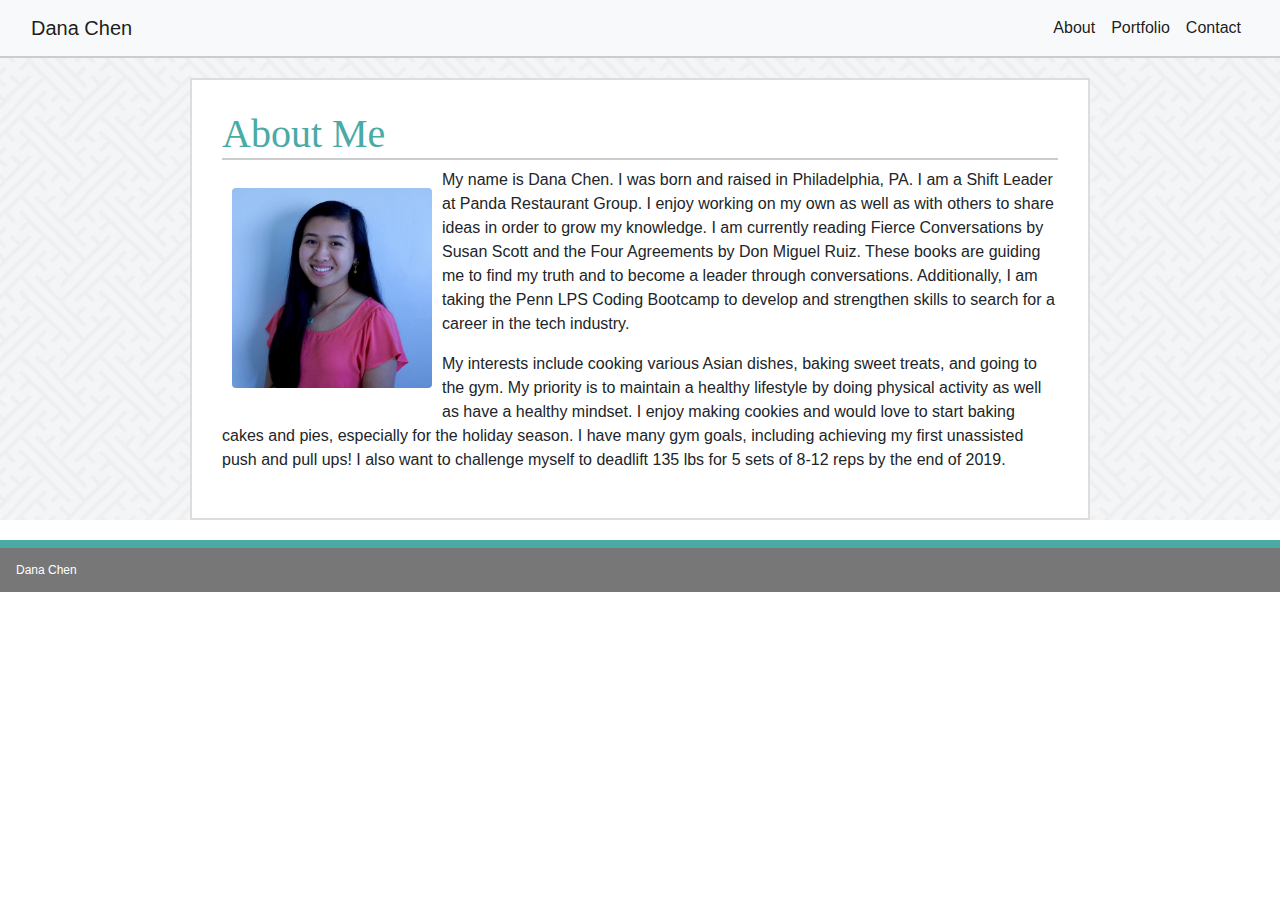
<file: index.html>
<!DOCTYPE html>
<html lang="en-us">

<head>
    <meta charset="UTF-8">
    <title>About</title>
    <!-- <link rel="stylesheet" type="text/css" href="./assets/css/reset.css"> -->
    <link rel="stylesheet" type="text/css" href="./assets/css/style.css">
    <link rel="stylesheet" href="https://stackpath.bootstrapcdn.com/bootstrap/4.3.1/css/bootstrap.min.css" integrity="sha384-ggOyR0iXCbMQv3Xipma34MD+dH/1fQ784/j6cY/iJTQUOhcWr7x9JvoRxT2MZw1T" crossorigin="anonymous">

</head>

<body>
    <div class="wrapper">
        <nav class="navbar navbar-expand-md navbar-light bg-light" style="border-bottom: 2px solid #cccccc;">
            <div class="container-fluid">
                <a class="navbar-brand" href="#">Dana Chen</a>
                <button class="navbar-toggler" type="button" data-toggle="collapse" data-target="#navbarRe">
                    <span class="navbar-toggler-icon"></span>
                </button>
                <div class="collapse navbar-collapse" id=navbarRe>
                    <ul class="navbar-nav ml-auto">
                        <li class="nav-item active">
                            <a class="nav-link" href="index.html">About</a>
                        </li>
                        <li class="nav-item active">
                            <a class="nav-link" href="portfolio.html">Portfolio</a>
                        </li>
                        <li class="nav-item active">
                            <a class="nav-link" href="contact.html">Contact</a>
                        </li>
                    </ul>
                </div>
            </div>
        </nav>

        <!-- <nav class="navbar navbar-expand-lg navbar-light " style="background-color: #ffffff; border-bottom: 2px solid #cccccc;">
            <div class="row">
                <div class="col-md-2" id="name">
                    <span class="navbar-brand mb-0 h1">Dana Chen</span>

                </div>
                <div class="col-md-10" id="navbar">
                    <div class="navbar-nav">
                        <ul class="nav justify-content-end ">
                            <li class="nav-item">
                                <a class="nav-item nav-link active" href="index.html">About</a>
                            </li>
                            <li class="nav-item">
                                <a class="nav-item nav-link" href="portfolio.html">Portfolio</a>
                            </li>
                            <li class="nav-item">
                                <a class="nav-item nav-link" href="contact.html">Contact</a>
                            </li>

                        </ul>
                    </div>
                </div>
            </div>
        </nav> -->

        <div class="mainContent" style="padding: 30px;">
            <!-- insert rows and columns -->

            <!-- <div class="row">
                    <div class="col-md-8">
                      <div class="page-header">
                        <h1>About Me</h1>
                      </div> -->

            <div class="row">
                <div class="col-md-12">
                    <h1>About Me</h1>
                </div>
            </div>

            <div class="body-content">

                <div id="myImage">
                    <img src="assets/images/Danapic.jpeg" class="rounded mx-auto d-block" width="200px" height="200px" style="margin: 10px;" alt="My profile pic">
                </div>



                <p>
                    My name is Dana Chen. I was born and raised in Philadelphia, PA. I am a Shift Leader at Panda Restaurant Group. I enjoy working on my own as well as with others to share ideas in order to grow my knowledge. I am currently reading Fierce Conversations
                    by Susan Scott and the Four Agreements by Don Miguel Ruiz. These books are guiding me to find my truth and to become a leader through conversations. Additionally, I am taking the Penn LPS Coding Bootcamp to develop and strengthen skills
                    to search for a career in the tech industry.
                </p>

                <p>
                    My interests include cooking various Asian dishes, baking sweet treats, and going to the gym. My priority is to maintain a healthy lifestyle by doing physical activity as well as have a healthy mindset. I enjoy making cookies and would love to start baking
                    cakes and pies, especially for the holiday season. I have many gym goals, including achieving my first unassisted push and pull ups! I also want to challenge myself to deadlift 135 lbs for 5 sets of 8-12 reps by the end of 2019.
                </p>

            </div>
        </div>
    </div>


    <nav class="navbar navbar-light Sticky" style="background-color: #777777; border-style: solid;
        border-top: 8px solid #4aaaa5; border-right: none; border-bottom: none; border-left: none; text-align: center; ">
        <a class="navbar-brand" style="color: white; font-size: 12px; ">Dana Chen</a>
    </nav>


    </div>
</body>

</html>
</file>
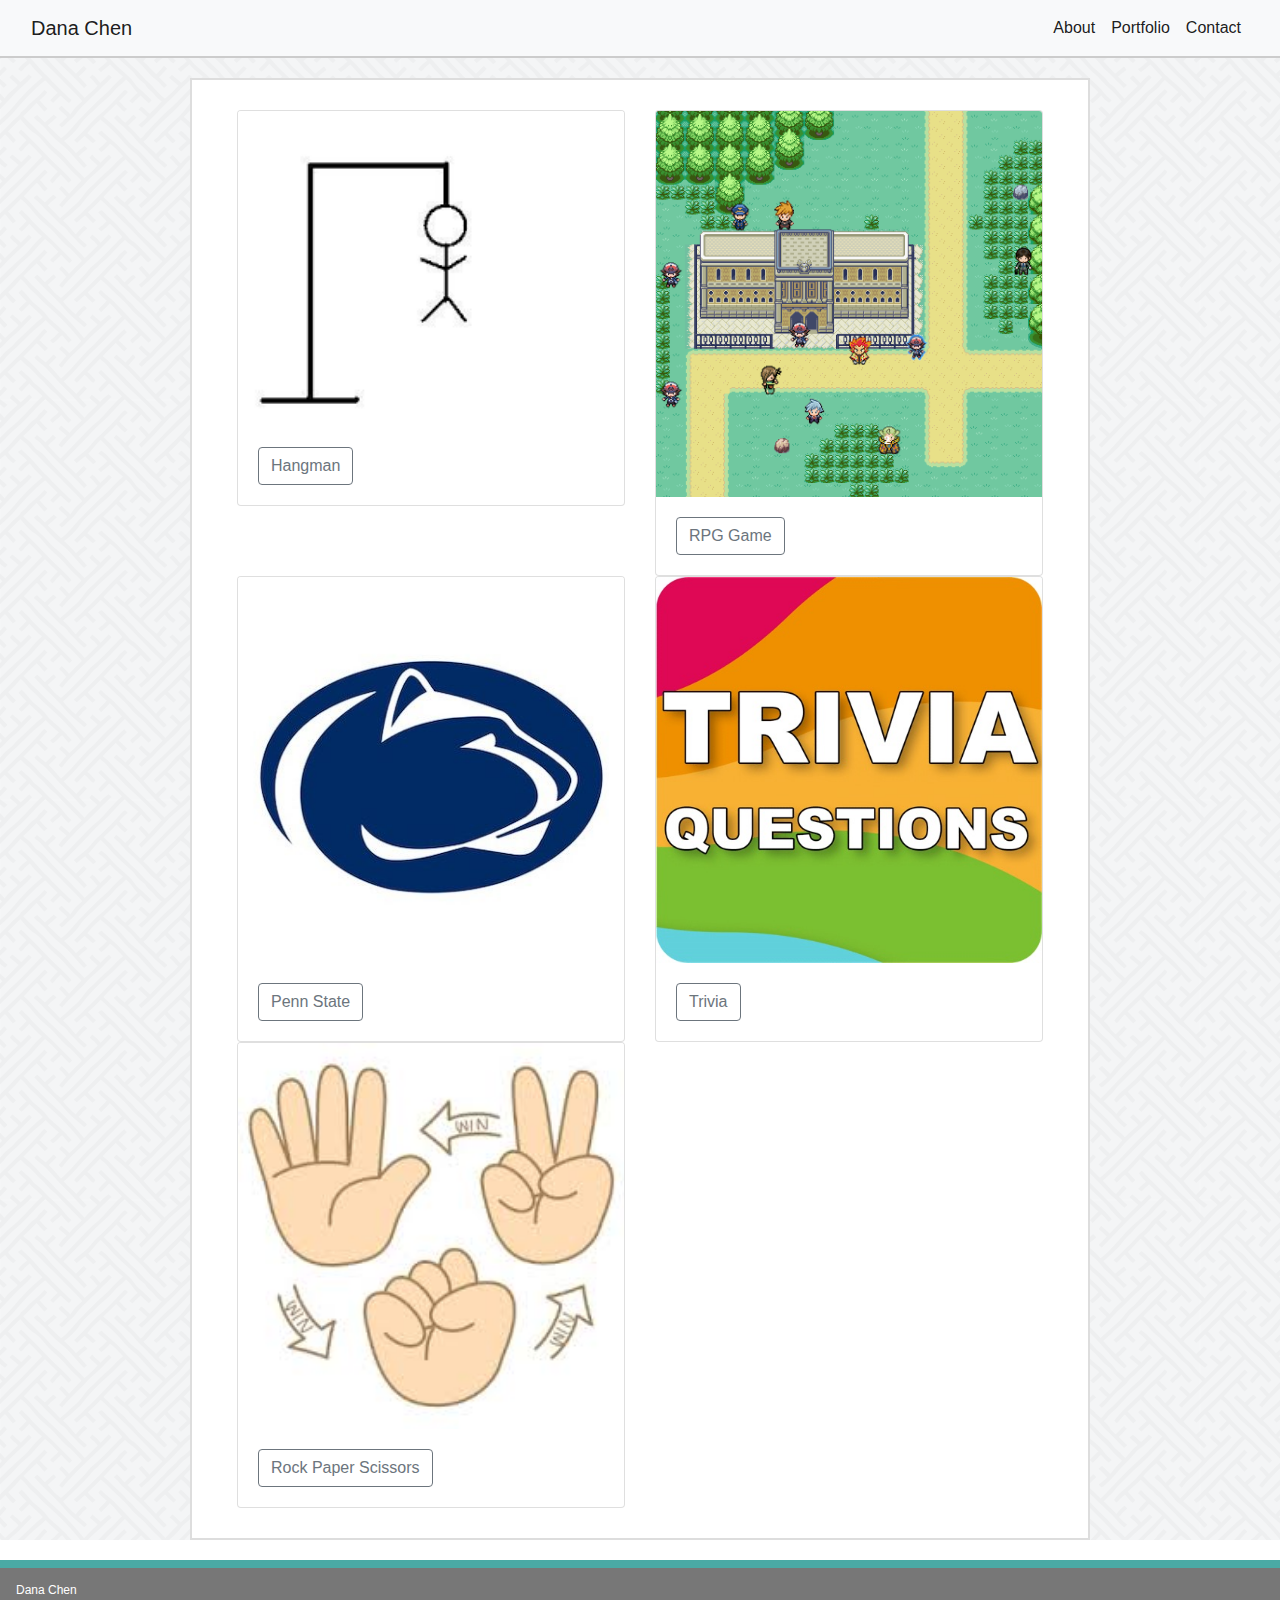
<file: portfolio.html>
<!DOCTYPE html>
<html lang="en-us">

<head>
    <meta charset="UTF-8">
    <title>Portfolio</title>
    <link rel="stylesheet" type="text/css" href="./assets/css/style.css">
    <link rel="stylesheet" href="https://stackpath.bootstrapcdn.com/bootstrap/4.3.1/css/bootstrap.min.css" integrity="sha384-ggOyR0iXCbMQv3Xipma34MD+dH/1fQ784/j6cY/iJTQUOhcWr7x9JvoRxT2MZw1T" crossorigin="anonymous">

</head>

<body>
    <div class="wrapper">
        <nav class="navbar navbar-expand-md navbar-light bg-light" style="border-bottom: 2px solid #cccccc;">
            <div class="container-fluid">
                <a class="navbar-brand" href="#">Dana Chen</a>
                <button class="navbar-toggler" type="button" data-toggle="collapse" data-target="#navbarRe">
                    <span class="navbar-toggler-icon"></span>
                </button>
                <div class="collapse navbar-collapse" id=navbarRe>
                    <ul class="navbar-nav ml-auto">
                        <li class="nav-item active">
                            <a class="nav-link" href="index.html">About</a>
                        </li>
                        <li class="nav-item active">
                            <a class="nav-link" href="portfolio.html">Portfolio</a>
                        </li>
                        <li class="nav-item active">
                            <a class="nav-link" href="contact.html">Contact</a>
                        </li>
                    </ul>
                </div>
            </div>
        </nav>

        <div class="mainContent" style="padding: 30px;">
            <div class="container-fluid padding">
                <div class="row padding">
                    <div class="col-md-6">
                        <div class="card">
                            <img class="card-img-top" src="./assets/images/hangman.png">
                            <div class="card-body">
                                <a href="#" class="btn btn-outline-secondary">Hangman</a>
                            </div>
                        </div>
                    </div>
                    <div class="col-md-6">
                        <div class="card">
                            <img class="card-img-top" src="./assets/images/rpggame.png">
                            <div class="card-body">
                                <a href="#" class="btn btn-outline-secondary">RPG Game</a>
                            </div>
                        </div>
                    </div>
                </div>
                <div class="row padding">
                    <div class="col-md-6">
                        <div class="card">
                            <img class="card-img-top" src="./assets/images/psu.jpg">
                            <div class="card-body">
                                <a href="#" class="btn btn-outline-secondary">Penn State</a>
                            </div>
                        </div>
                    </div>
                    <div class="col-md-6">
                        <div class="card">
                            <img class="card-img-top" src="./assets/images/trivia.jpg">
                            <div class="card-body">
                                <a href="#" class="btn btn-outline-secondary">Trivia</a>
                            </div>
                        </div>
                    </div>
                </div>
                <div class="row padding">
                    <div class="col-md-6">
                        <div class="card">
                            <img class="card-img-top" src="./assets/images/rockpaper.jpeg">
                            <div class="card-body">
                                <a href="#" class="btn btn-outline-secondary">Rock Paper Scissors</a>
                            </div>
                        </div>
                    </div>
                </div>
            </div>


        </div>
    </div>


    <nav class="navbar navbar-light Sticky" style="background-color: #777777; border-style: solid;
        border-top: 8px solid #4aaaa5; border-right: none; border-bottom: none; border-left: none; text-align: center; ">
        <a class="navbar-brand" style="color: white; font-size: 12px; ">Dana Chen</a>
    </nav>


    </div>
</body>

</html>
</file>
<file: assets/css/style.css>
* {
    font-family: 'Arial', 'Helvetica Neue', Helvetica, sans-serif;
}

.wrapper {
    width: 1024px;
    margin: 0px auto 0px auto;
    width: 100%;
    height: 100%;
    background-image: url(../images/interlaced.png);
    background-repeat: repeat;
}

.navbar {
    padding: 0px 20px;
}

#name {
    position: absolute;
    top: 0;
    left: 100px;
    width: 200px;
    height: 50px;
    background: #4aaaa5;
    color: #ffffff;
    font-size: 30px;
    font-family: 'Georgia', Times, 'Times New Roman', serif;
    text-align: center;
}

#navBar {
    position: absolute;
    /* float: right; */
    background: #ffffff;
    color: #777777;
    font-family: 'Arial', 'Helvetica Neue', Helvetica, sans-serif;
    font-size: 15px;
    right: 0;
    bottom: -8;
    width: 200px;
    text-align: center;
}

.mainContent {
    background: #ffffff;
    position: relative;
    max-width: 960px;
    min-height: 100%;
    width: 900px;
    padding: 58px;
    padding-top: 20px;
    padding-bottom: 40px;
    margin: 20px auto;
    /* margin-left: auto;
    margin-right: auto; */
    border-style: solid;
    border: 2px solid #dddddd;
}

h1 {
    font-size: 30px;
    font-weight: bold;
    color: #4aaaa5;
    font-family: 'Georgia', Times, 'Times New Roman', serif;
    background: #ffffff;
    border-bottom: 2px solid #cccccc;
}

#myImage {
    float: left;
    margin: 10px;
}

@media screen and (max-width: 980px) {
    .wrapper {
        width: 100%;
    }
    .mainContent {
        width: 700px;
        margin: auto;
    }
}

@media screen and (max-width: 768px) {
    .wrapper {
        width: 100%;
    }
    .mainContent {
        width: 100%;
        margin: 20px;
    }
}

@media screen and (max-width: 640px) {
    .wrapper {
        width: 100%;
    }
    #myImage {
        width: 100%;
    }
}
</file>
